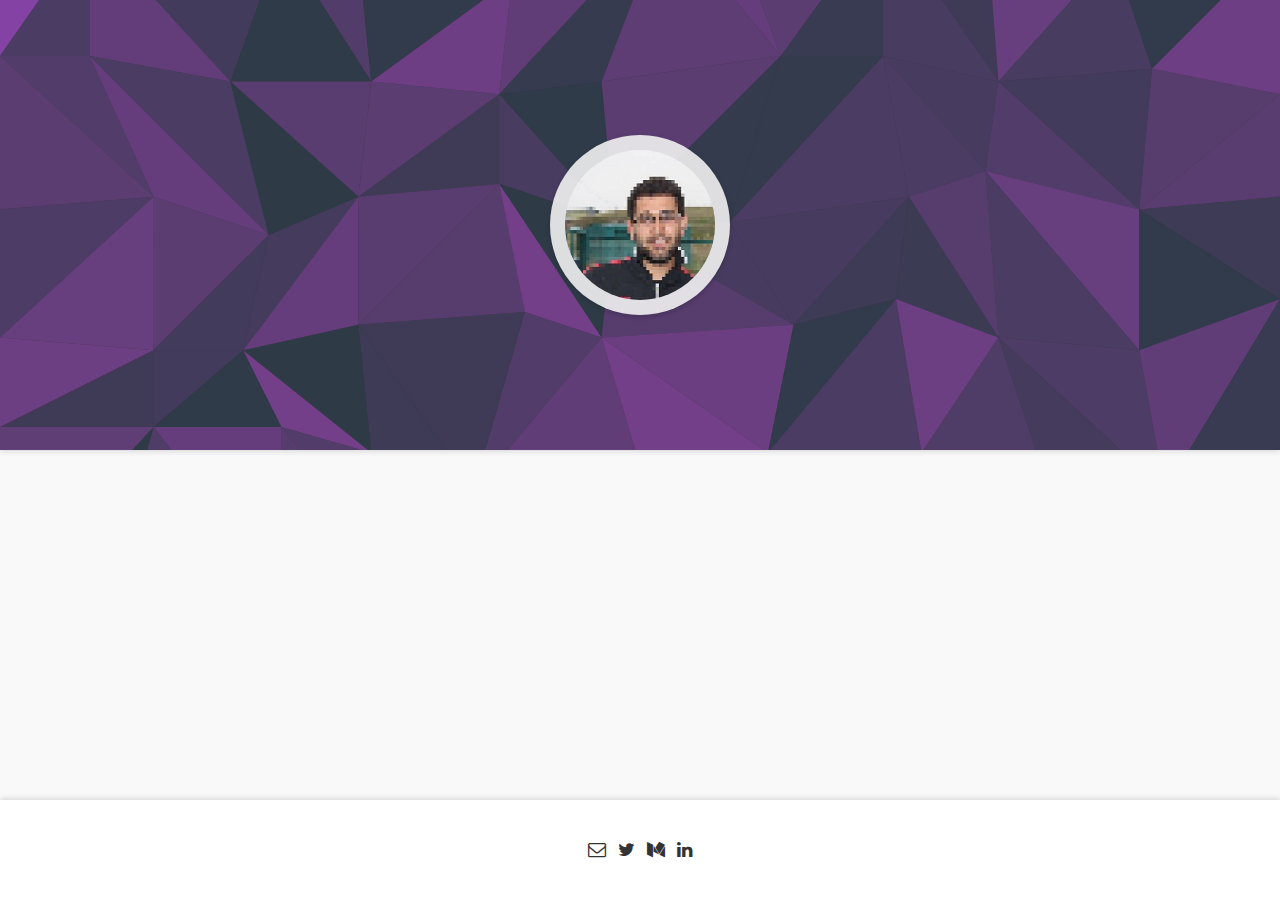
<file: index.html>
<!DOCTYPE html>
<html lang="tr">

<head>
    <meta charset="utf-8" />
    <meta name="viewport" content="width=device-width, initial-scale=1.0">
    <meta http-equiv="Content-Type" content="text/html; charset=utf-8" />
    <meta name="author" content="Furkan Eminer" />
    <meta name="description" content="Furkan Eminer - Blog" />
    <link href='https://fonts.googleapis.com/css?family=Source+Sans+Pro&subset=latin-ext,latin' rel='stylesheet'
        type='text/css'>
    <link href='https://fonts.googleapis.com/css?family=Inconsolata|Slabo+27px' rel='stylesheet' type='text/css'>
    <link href="https://fonts.googleapis.com/css2?family=Play&display=swap" rel="stylesheet">
    <link rel="icon" href="assets/images/madjack.png" type="image/png">

    <link rel="stylesheet" href="https://stackpath.bootstrapcdn.com/bootstrap/4.4.1/css/bootstrap.min.css"
        integrity="sha384-Vkoo8x4CGsO3+Hhxv8T/Q5PaXtkKtu6ug5TOeNV6gBiFeWPGFN9MuhOf23Q9Ifjh" crossorigin="anonymous">
    <link rel="stylesheet" href="assets/css/main.css" type="text/css" />
    <link rel="stylesheet" href="assets/plugins/font-awesome/font-awesome.min.css" />

    <title>M. Furkan Eminer</title>
</head>

<body class="default experiments">
    <header class="wide-header">
        <svg></svg>
        <div class="me">
            <img alt="me" src="assets/images/me_tiny.jpg">
            <p class="text-dark">Ben Furkan Eminer. <a href="https://www.linkedin.com/in/furkaneminer" target="_blank"
                    class="text-muted">Şurada</a> kısa bir özgeçmişim, sayfanın en altında da iletişim bilgilerim var.
                Sosyal medya hesaplarımı aktif olarak kullanmıyorum. İletişim için lütfen e-posta adresimi kullanın.</p>
        </div>
    </header>
    <footer class="fixed-bottom" >
        <svg></svg>
        <ul class="list-inline">
            <li class="list-inline-item">
                <a href="mailto:furkaneminer@gmail.com" data-toggle="tooltip" data-placement="top" title="e-posta">
                    <i class="fa fa-envelope-o"></i>
                </a>
            </li>
            <li class="list-inline-item">
                <a href="https://twitter.com/mfeminer" target="_blank" data-toggle="tooltip" data-placement="top"
                    title="twitter">
                    <i class="fa fa-twitter"></i>
                </a>
            </li>
            <li class="list-inline-item">
                <a href="https://medium.com/@mfeminer" target="_blank" data-toggle="tooltip" data-placement="top"
                    title="medium">
                    <i class="fa fa-medium"></i>
                </a>
            </li>
            <li class="list-inline-item">
                <a href="https://www.linkedin.com/in/furkaneminer" target="_blank" data-toggle="tooltip"
                    data-placement="top" title="linkedin">
                    <i class="fa fa-linkedin"></i>
                </a>
            </li>
        </ul>
    </footer>

    <script type="text/javascript" src="assets/js/header.js"></script>
    <script src="https://code.jquery.com/jquery-3.4.1.min.js" crossorigin="anonymous"></script>
    <script src="https://stackpath.bootstrapcdn.com/bootstrap/4.4.1/js/bootstrap.min.js"
        integrity="sha384-wfSDF2E50Y2D1uUdj0O3uMBJnjuUD4Ih7YwaYd1iqfktj0Uod8GCExl3Og8ifwB6"
        crossorigin="anonymous"></script>
</body>

</html>
</file>
<file: assets/css/main.css>
/* RESET */

html,
body,
div,
span,
applet,
object,
iframe,
h1,
h2,
h3,
h4,
h5,
h6,
p,
blockquote,
pre,
a,
abbr,
acronym,
address,
big,
cite,
code,
del,
dfn,
em,
img,
ins,
kbd,
q,
s,
samp,
small,
strike,
strong,
sub,
sup,
tt,
var,
b,
u,
i,
center,
dl,
dt,
dd,
ol,
ul,
li,
fieldset,
form,
label,
legend,
table,
caption,
tbody,
tfoot,
thead,
tr,
th,
td,
article,
aside,
canvas,
details,
embed,
figure,
figcaption,
footer,
header,
hgroup,
menu,
nav,
output,
ruby,
section,
summary,
time,
mark,
audio,
video {
  margin: 0;
  padding: 0;
  border: 0;
  font: inherit;
  font-size: 100%;
  vertical-align: baseline;
}

html {
  line-height: 1;
}

ol,
ul {
  list-style: none;
}

a img {
  border: none;
}

article,
aside,
details,
figcaption,
figure,
footer,
header,
hgroup,
menu,
nav,
section,
summary {
  display: block;
}

/* END RESET */

body {
  font-family: "Source Sans Pro", sans-serif;
  color: #464646;
  font-size: 23px;
  font-weight: 300;
  background: #f9f9f9;
  line-height: 1.3em;
}

body.default {
  font-family: "Play", "Inconsolata";
}

a {
  color: #333;
  transition: color 100ms ease-out;
}

a:hover {
  color: #999;
}

/**
 * Common header.wide-header and footer related styles.
 */
header.wide-header {
  position: relative;
  background: #fff;
  text-align: center;
  overflow: hidden;
  font-size: 18px;
  max-height: 450px;
  box-shadow: 0 0 7px rgba(0, 0, 0, 0.2);
}
header.wide-header svg {
  display: block;
  width: 100%;
  opacity: 1;
  position: relative;
  display: block;
  background: #333;
}

header.wide-header svg polygon {
  cursor: pointer;
  opacity: 0;
  transition: opacity 300ms ease-out;
}

header.wide-header svg.show polygon {
  opacity: 0.7;
}

header.wide-header svg polygon:hover {
  opacity: 1;
}

header.wide-header > div {
  position: absolute;
  top: 50%;
  left: 50%;
  padding: 15px;
  background-color: rgba(241, 241, 241, 0.9);
  box-shadow: 0 2px 5px rgba(0, 0, 0, 0.2);
  transition-property: width, margin-left, border-radius, background-color,
    opacity;
  transition-duration: 150ms;
  transition-timing-function: ease-out;
}

header.wide-header > div:hover {
  background-color: rgba(241, 241, 241, 1);
}

header.wide-header > div {
  width: 150px;
  height: 150px;
  border-radius: 90px;
  margin-left: -90px;
  margin-top: -90px;
  text-align: justify;
  overflow: hidden;
  opacity: 0;
}

header.wide-header > div.show {
  opacity: 1;
}

header.wide-header > div.show:hover {
  width: 500px;
  margin-left: -250px;
  border-radius: 0;
  max-width: 100%;
}

header.wide-header > div img {
  float: left;
  width: 150px;
  height: 150px;
  border-radius: 75px;
  transition-property: border-radius;
  transition-duration: 150ms;
  transition-timing-function: ease-out;
}

header.wide-header > div:hover img {
  border-radius: 0;
}

header.wide-header > div p {
  position: absolute;
  top: 15px;
  left: 180px;
  line-height: 1.4em;
  width: 335px;
  margin-bottom: 0;
}

header.wide-header > div {
  box-sizing: content-box;
}

/**
 * Common header.default-header and footer related styles.
 */
header.default-header {
  position: relative;
  background: #333;
  text-align: center;
  overflow: hidden;
  font-size: 18px;
  height: 100px;
}

footer {
  background: #333;
  text-align: center;
  overflow: hidden;
  font-size: 18px;
  height: 100px;
  width: 100%;
  box-shadow: 0 0 7px rgba(0, 0, 0, 0.2);
}

body > .container {
  padding-bottom: 110px;
}

.font-medium {
  font-size: medium;
}

header.default-header svg,
footer svg {
  display: block;
  width: 100%;
  opacity: 1;
  position: relative;
  display: block;
  background: #fff;
}

header.default-header svg polygon,
footer svg polygon {
  cursor: pointer;
  opacity: 0;
  transition: opacity 300ms ease-out;
}

header.default-header svg.show polygon {
  opacity: 0.7;
}

header.default-header svg polygon:hover {
  opacity: 1;
}

footer svg polygon.show {
  opacity: 1;
}

header.default-header > div.go-home {
  left: 1%;
  top: 25%;
}

header.default-header > div {
  position: absolute;
  top: 50%;
  left: 50%;
  padding: 15px;
  transition-property: width, margin-left, border-radius, background-color,
    opacity;
  transition-duration: 150ms;
  transition-timing-function: ease-out;
}

footer > ul.list-inline {
  position: absolute;
  top: 50%;
  left: 50%;
  padding: 15px;
  -webkit-transform: translate(-50%, -50%);
  transform: translate(-50%, -50%);
}

header.default-header > div:hover {
  background-color: rgba(241, 241, 241, 1);
}

header.default-header > div {
  box-sizing: content-box;
}

.avatar {
  border: 0.3rem solid rgba(#fff, 0.3);
  margin: 0 1rem 1rem 0;
  max-width: 2rem;
}

@media (min-width: 0) {
  .g-mr-15 {
    margin-right: 1.07143rem !important;
  }
}
@media (min-width: 0) {
  .g-mt-3 {
    margin-top: 0.21429rem !important;
  }
}

.g-height-50 {
  height: 50px;
}

.g-width-50 {
  width: 50px !important;
}

@media (min-width: 0) {
  .g-pa-30 {
    padding: 2.14286rem !important;
  }
}

.g-bg-secondary {
  background-color: #fafafa !important;
}

.u-shadow-v18 {
  box-shadow: 0 5px 10px -6px rgba(0, 0, 0, 0.15);
}

.g-color-gray-dark-v4 {
  color: #777 !important;
}

.g-font-size-12 {
  font-size: 0.85714rem !important;
}

.media-comment {
  margin-top: 20px;
}
</file>
